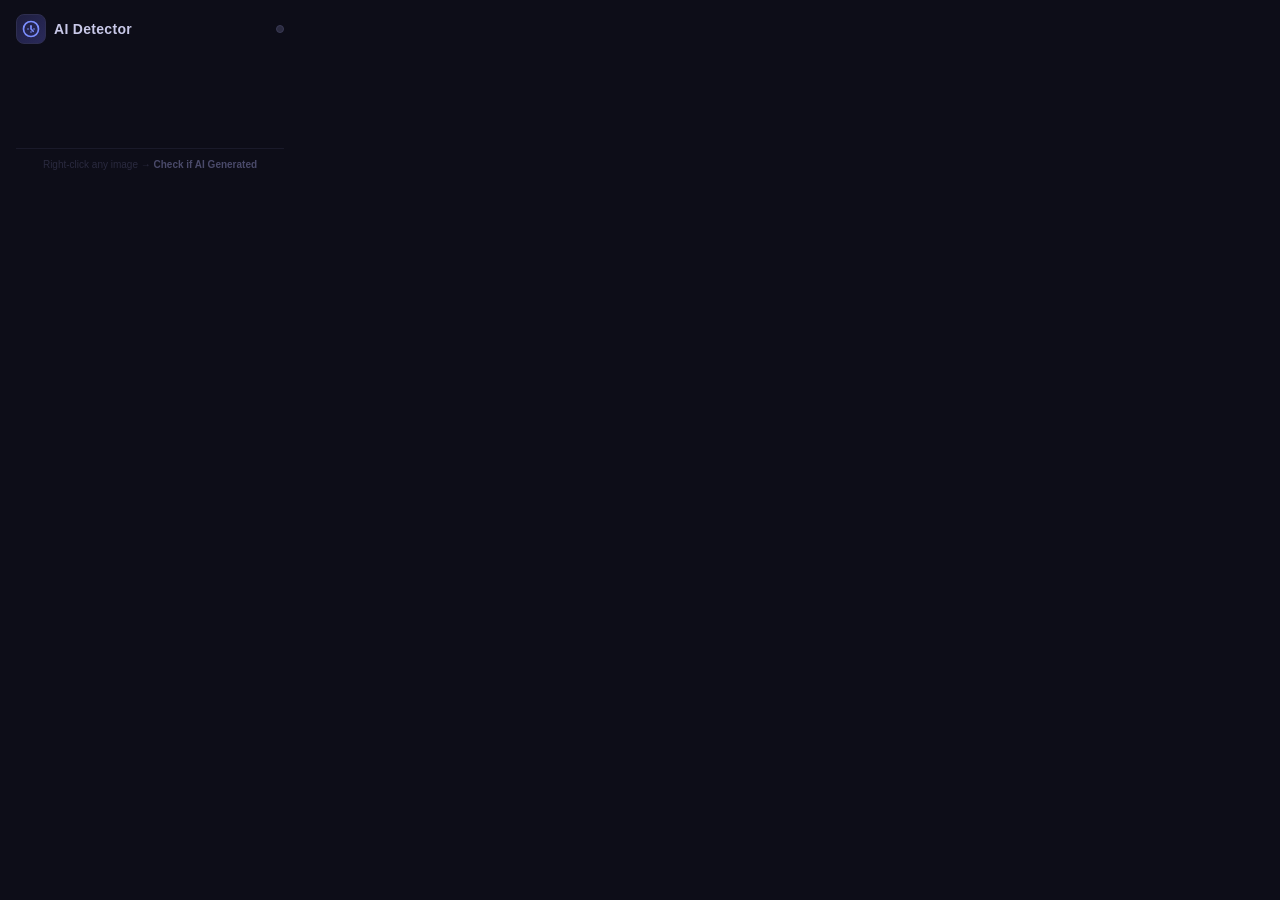
<file: chrome-extension/popup.html>
<!DOCTYPE html>
<html lang="en">
<head>
  <meta charset="utf-8">
  <title>AI Image Detector</title>
  <link rel="stylesheet" href="popup.css">
</head>
<body>
  <div class="container">
    <div class="header">
      <div class="header-left">
        <div class="logo-wrap">
          <svg width="18" height="18" viewBox="0 0 24 24" fill="none" stroke="currentColor" stroke-width="2.2" stroke-linecap="round" stroke-linejoin="round">
            <circle cx="12" cy="12" r="10"/>
            <path d="M12 8v4l3 3"/>
            <path d="M8 12h.01M16 12h.01M12 8h.01M12 16h.01"/>
          </svg>
        </div>
        <span class="title">AI Detector</span>
      </div>
      <div class="status-dot" id="status-dot"></div>
    </div>

    <div id="content" class="content"></div>

    <div class="footer">
      Right-click any image → <span class="hint">Check if AI Generated</span>
    </div>
  </div>
  <script src="popup.js"></script>
</body>
</html>
</file>
<file: chrome-extension/popup.css>
* { margin: 0; padding: 0; box-sizing: border-box; }

body {
  width: 300px;
  background: #0d0d18;
  color: #e0e0f0;
  font-family: -apple-system, BlinkMacSystemFont, 'Segoe UI', sans-serif;
  font-size: 13px;
}

.container {
  padding: 14px 16px 12px;
  display: flex;
  flex-direction: column;
  gap: 12px;
}

/* ── Header ── */
.header {
  display: flex;
  align-items: center;
  justify-content: space-between;
}

.header-left {
  display: flex;
  align-items: center;
  gap: 8px;
}

.logo-wrap {
  width: 30px;
  height: 30px;
  background: linear-gradient(135deg, #1e1e3f, #2a2a5a);
  border-radius: 8px;
  display: flex;
  align-items: center;
  justify-content: center;
  color: #7c8fff;
  border: 1px solid #2e2e50;
}

.title {
  font-size: 14px;
  font-weight: 700;
  color: #c8c8e8;
  letter-spacing: 0.3px;
}

.status-dot {
  width: 8px;
  height: 8px;
  border-radius: 50%;
  background: #2a2a3f;
  border: 1px solid #3a3a55;
  transition: background 0.3s, border-color 0.3s;
}
.status-dot.active { background: #22c55e; border-color: #22c55e55; box-shadow: 0 0 6px #22c55e88; }
.status-dot.loading { background: #7c8fff; border-color: #7c8fff55; animation: pulse 1s ease-in-out infinite; }
.status-dot.error { background: #f59e0b; border-color: #f59e0b55; }

@keyframes pulse {
  0%, 100% { opacity: 1; }
  50% { opacity: 0.3; }
}

/* ── Content ── */
.content {
  min-height: 80px;
  display: flex;
  align-items: center;
  justify-content: center;
}

/* ── Idle ── */
.idle {
  text-align: center;
  color: #3a3a55;
  line-height: 1.8;
}
.idle .hint-big {
  font-size: 28px;
  margin-bottom: 8px;
}
.idle .idle-main {
  color: #5a5a7a;
  font-size: 12px;
}
.idle .idle-main strong {
  color: #7c8fff;
  font-weight: 600;
}

/* ── Loading ── */
.loading {
  display: flex;
  flex-direction: column;
  align-items: center;
  gap: 10px;
  color: #555570;
  font-size: 12px;
}
.spinner {
  width: 28px; height: 28px;
  border: 2.5px solid #1e1e35;
  border-top-color: #7c8fff;
  border-radius: 50%;
  animation: spin 0.75s linear infinite;
}
@keyframes spin { to { transform: rotate(360deg); } }

/* ── Result card ── */
.result-card {
  width: 100%;
  border-radius: 12px;
  padding: 14px 16px;
  border: 1px solid transparent;
  position: relative;
  overflow: hidden;
}

.result-card::before {
  content: '';
  position: absolute;
  top: 0; left: 0; right: 0;
  height: 2px;
  border-radius: 12px 12px 0 0;
}

.result-card.real {
  background: linear-gradient(135deg, #061a10, #0a2318);
  border-color: #22c55e22;
}
.result-card.real::before { background: linear-gradient(90deg, #22c55e, #16a34a); }

.result-card.fake {
  background: linear-gradient(135deg, #1a0606, #2a0d0d);
  border-color: #ef444422;
}
.result-card.fake::before { background: linear-gradient(90deg, #ef4444, #dc2626); }

.result-top {
  display: flex;
  align-items: center;
  justify-content: space-between;
  margin-bottom: 10px;
}

.result-label {
  font-size: 22px;
  font-weight: 800;
  letter-spacing: 2px;
}
.result-card.real .result-label { color: #22c55e; }
.result-card.fake .result-label { color: #ef4444; }

.result-badge {
  font-size: 10px;
  font-weight: 600;
  padding: 3px 8px;
  border-radius: 999px;
  letter-spacing: 0.5px;
  text-transform: uppercase;
}
.result-card.real .result-badge { background: #22c55e18; color: #22c55e; border: 1px solid #22c55e33; }
.result-card.fake .result-badge { background: #ef444418; color: #ef4444; border: 1px solid #ef444433; }

.bar-bg {
  background: #111125;
  border-radius: 999px;
  height: 6px;
  overflow: hidden;
  margin-bottom: 6px;
}
.bar {
  height: 100%;
  border-radius: 999px;
  transition: width 0.6s cubic-bezier(0.4, 0, 0.2, 1);
}
.result-card.real .bar { background: linear-gradient(90deg, #16a34a, #22c55e); }
.result-card.fake .bar { background: linear-gradient(90deg, #dc2626, #ef4444); }

.conf-text {
  font-size: 11px;
  color: #444460;
  display: flex;
  justify-content: space-between;
}
.conf-text span { color: #9090b0; font-weight: 600; }

/* ── Error card ── */
.error-card {
  width: 100%;
  background: linear-gradient(135deg, #1a1005, #1f180a);
  border: 1px solid #f59e0b22;
  border-radius: 12px;
  padding: 14px;
  text-align: center;
}
.error-icon  { font-size: 24px; margin-bottom: 6px; }
.error-title { color: #f59e0b; font-weight: 700; font-size: 13px; margin-bottom: 4px; }
.error-msg   { color: #4a4030; font-size: 10px; line-height: 1.5; }

/* ── Footer ── */
.footer {
  padding-top: 10px;
  border-top: 1px solid #1a1a2a;
  font-size: 10px;
  color: #2a2a3f;
  text-align: center;
}
.footer .hint { color: #4a4a6a; font-weight: 600; }
</file>
